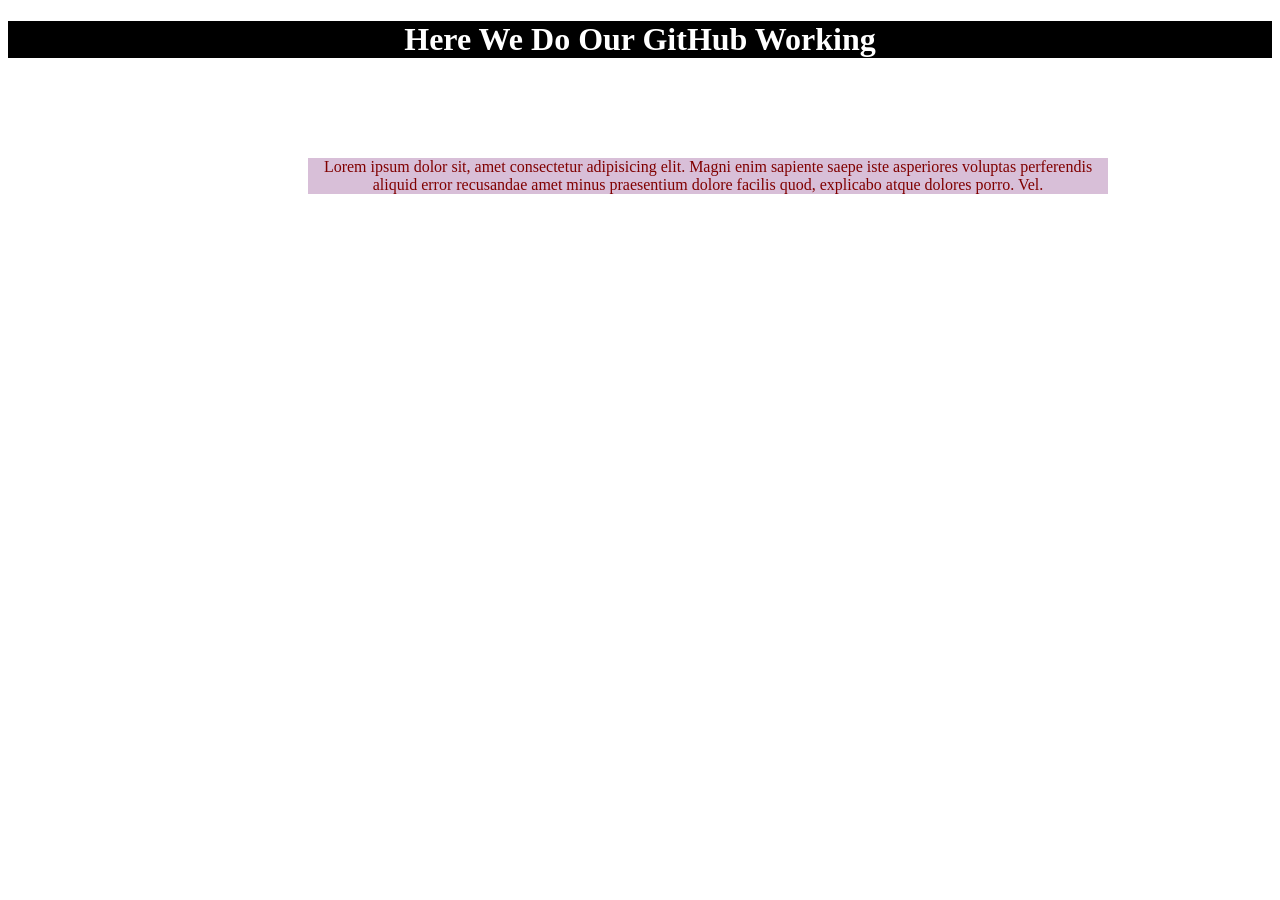
<file: index.html>
<!DOCTYPE html>
<html lang="en">
<head>
    <meta charset="UTF-8">
    <meta name="viewport" content="width=device-width, initial-scale=1.0">
    <title>Document</title>
    <link rel="stylesheet" href="style.css">
</head>
<body>
    <h1>Here We Do Our GitHub Working</h1>

    <p>Lorem ipsum dolor sit, amet consectetur adipisicing elit. Magni enim sapiente saepe iste asperiores voluptas perferendis aliquid error recusandae amet minus praesentium dolore facilis quod, explicabo atque dolores porro. Vel.</p>

    <script src="java.js"></script>
</body>
</html>
</file>
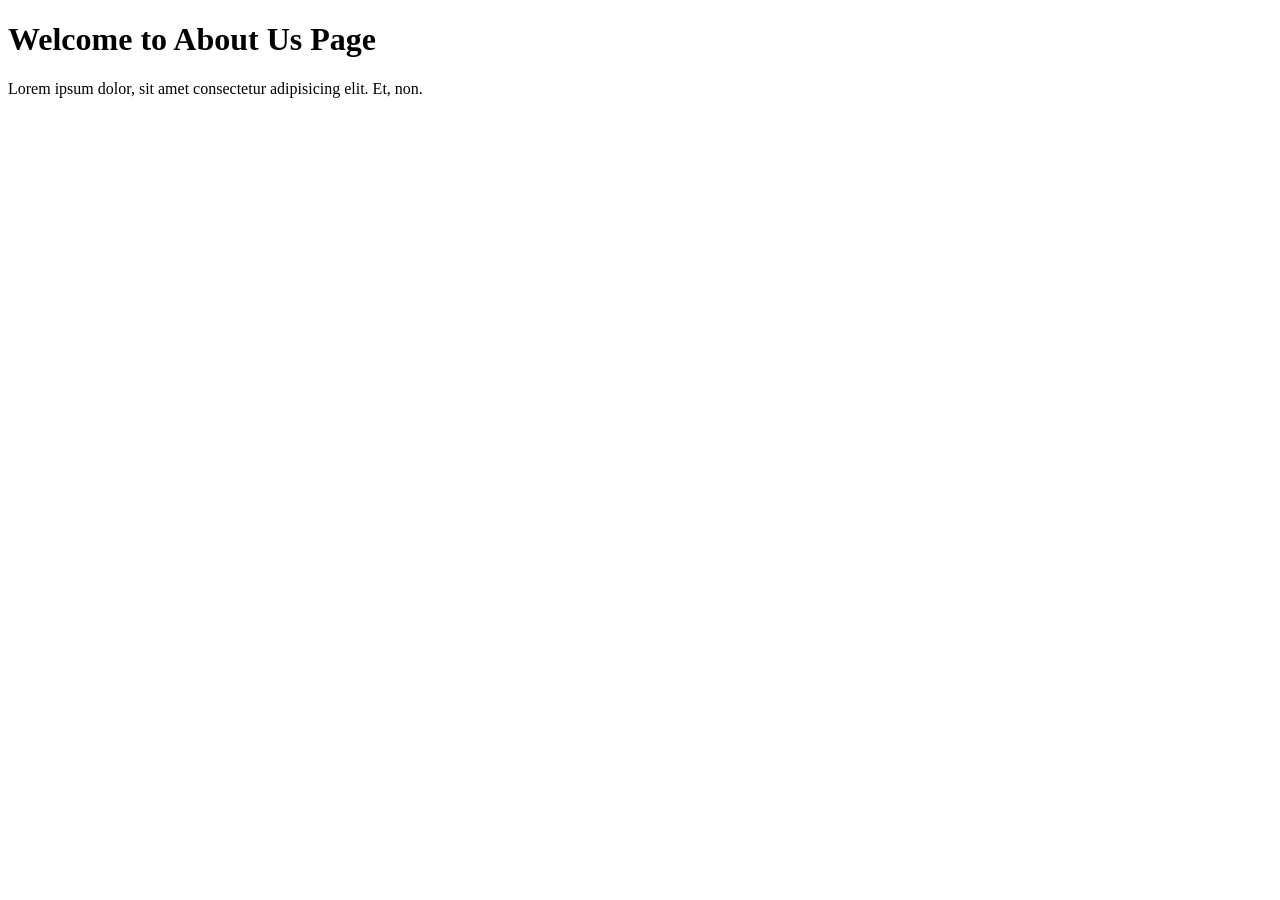
<file: About.html>
<!DOCTYPE html>
<html lang="en">
<head>
    <meta charset="UTF-8">
    <meta name="viewport" content="width=device-width, initial-scale=1.0">
    <title>Document</title>
</head>
<body>
    <h1>Welcome to About Us Page</h1>
    <p>Lorem ipsum dolor, sit amet consectetur adipisicing elit. Et, non.</p>
</body>
</html>
</file>
<file: style.css>
h1{
    background-color: black;
    text-align: center;
    color: white;
}
p{
    margin-top: 100px;
    width: 800px;
    margin-left: 300px;
    background-color: thistle;
    color: maroon;
    text-align: center;
}
</file>
